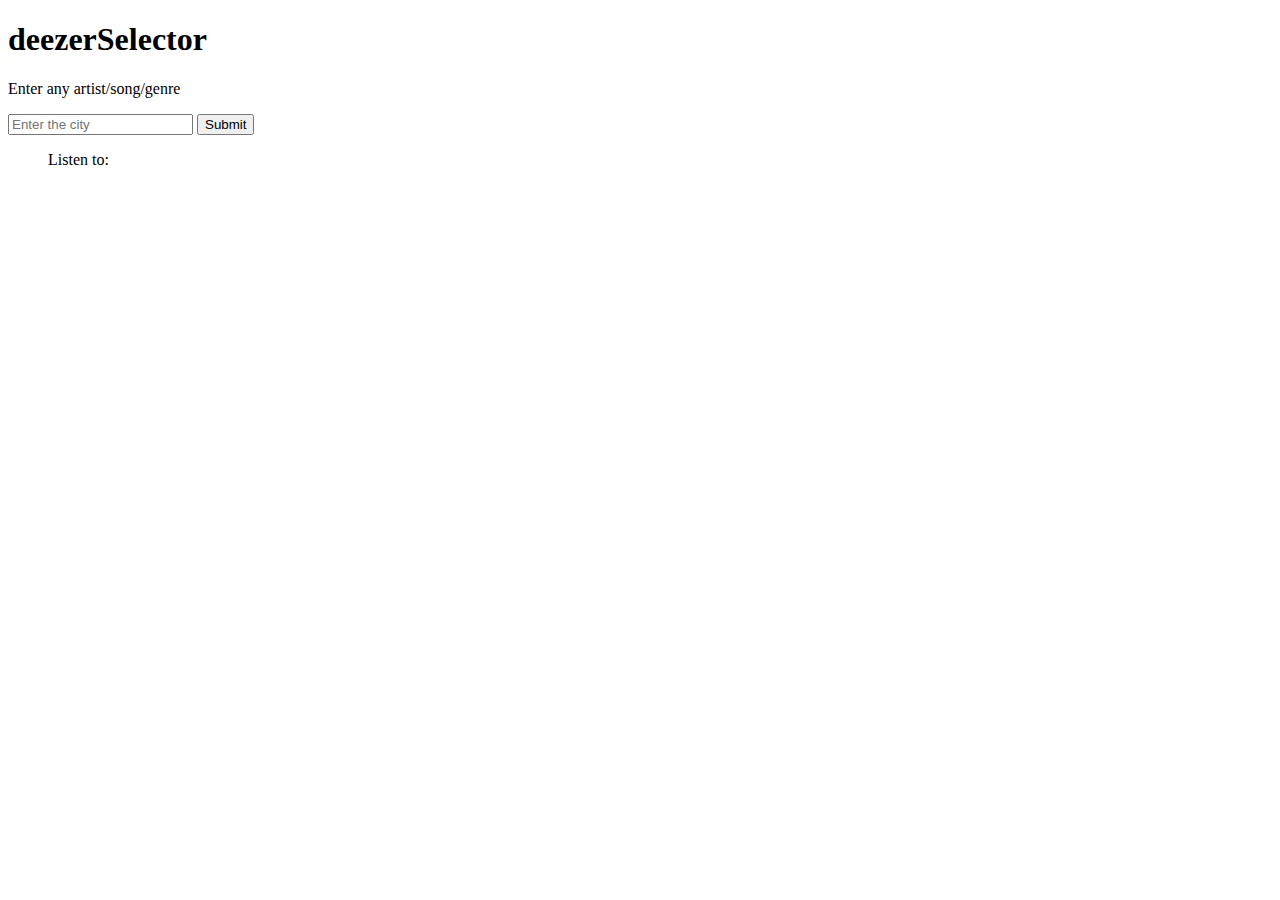
<file: deezerIndex.html>
<!DOCTYPE html>
<html lang="en">
<head>
    <meta charset="UTF-8">
    <meta name="viewport" content="width=device-width, initial-scale=1.0">
    <title>Document</title>
    <script src="https://ajax.googleapis.com/ajax/libs/jquery/3.5.1/jquery.min.js"></script>

</head>
<body>
    <div class="main">
        <div class="header">
          <h1>deezerSelector</h1>
        </div>
        <!--input API search info-->
        <div class="input">
          <p>Enter any artist/song/genre</p>
          <input type="text" placeholder="Enter the city" id="input_text">
          <input type="submit" value="Submit" class="submit">
        </div>
    </div>
    <figure>
      <figcaption>Listen to:</figcaption>
      <audio 
       preload="auto" id="soundy">
      </audio>
  </figure>
  
<script src="deezerWorks.js"></script>
</body>
</html>
</file>
